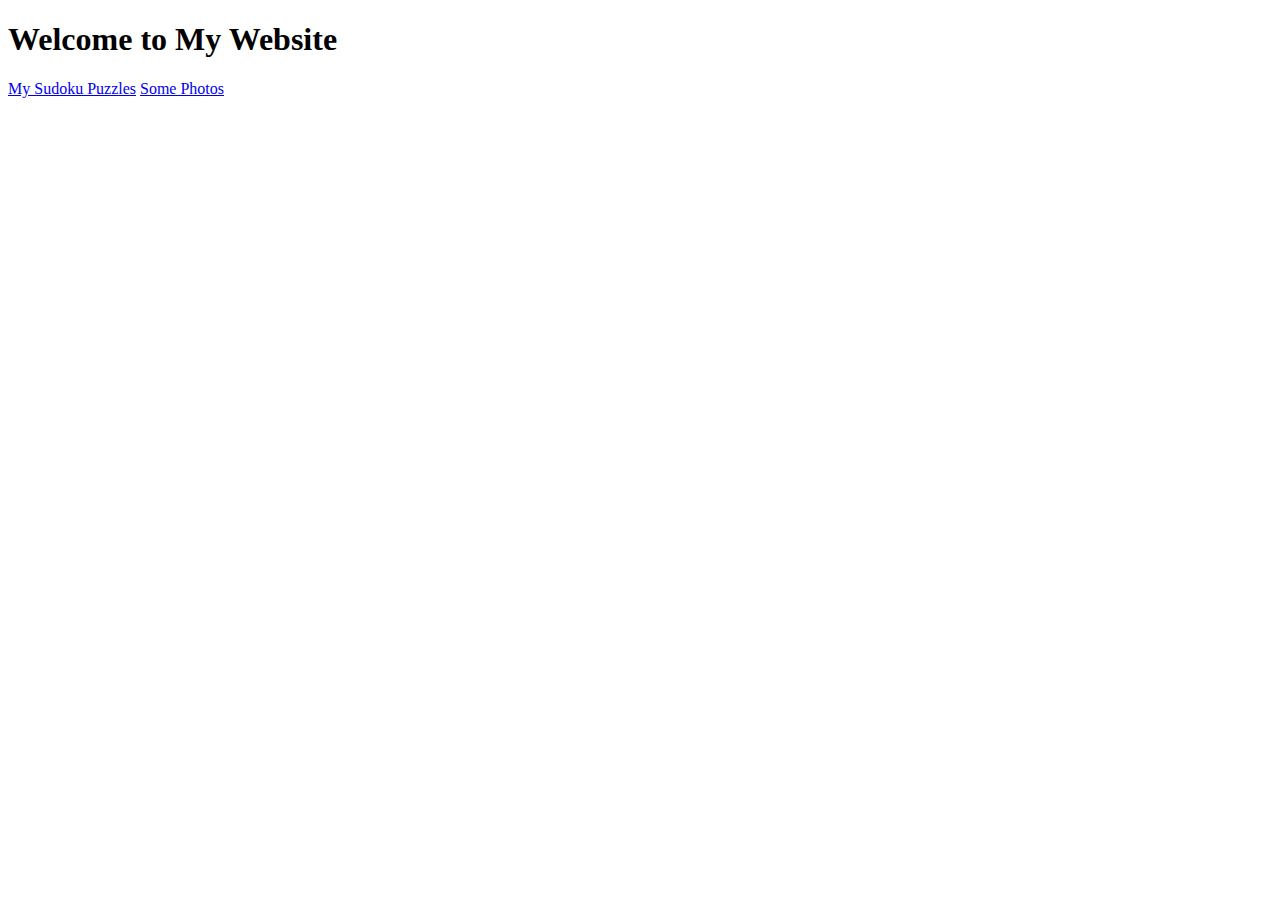
<file: index.html>
<!DOCTYPE html>
<html lang="en">
<head>
    <meta charset="UTF-8">
    <meta name="viewport" content="width=device-width, initial-scale=1.0">
    <title>A Curious Mathematician</title>
</head>
<body>
    <h1>Welcome to My Website</h1>
    <a href="sudoku.html">My Sudoku Puzzles</a>
    <a href="pictures.html">Some Photos</a>
</body>
</html>
</file>
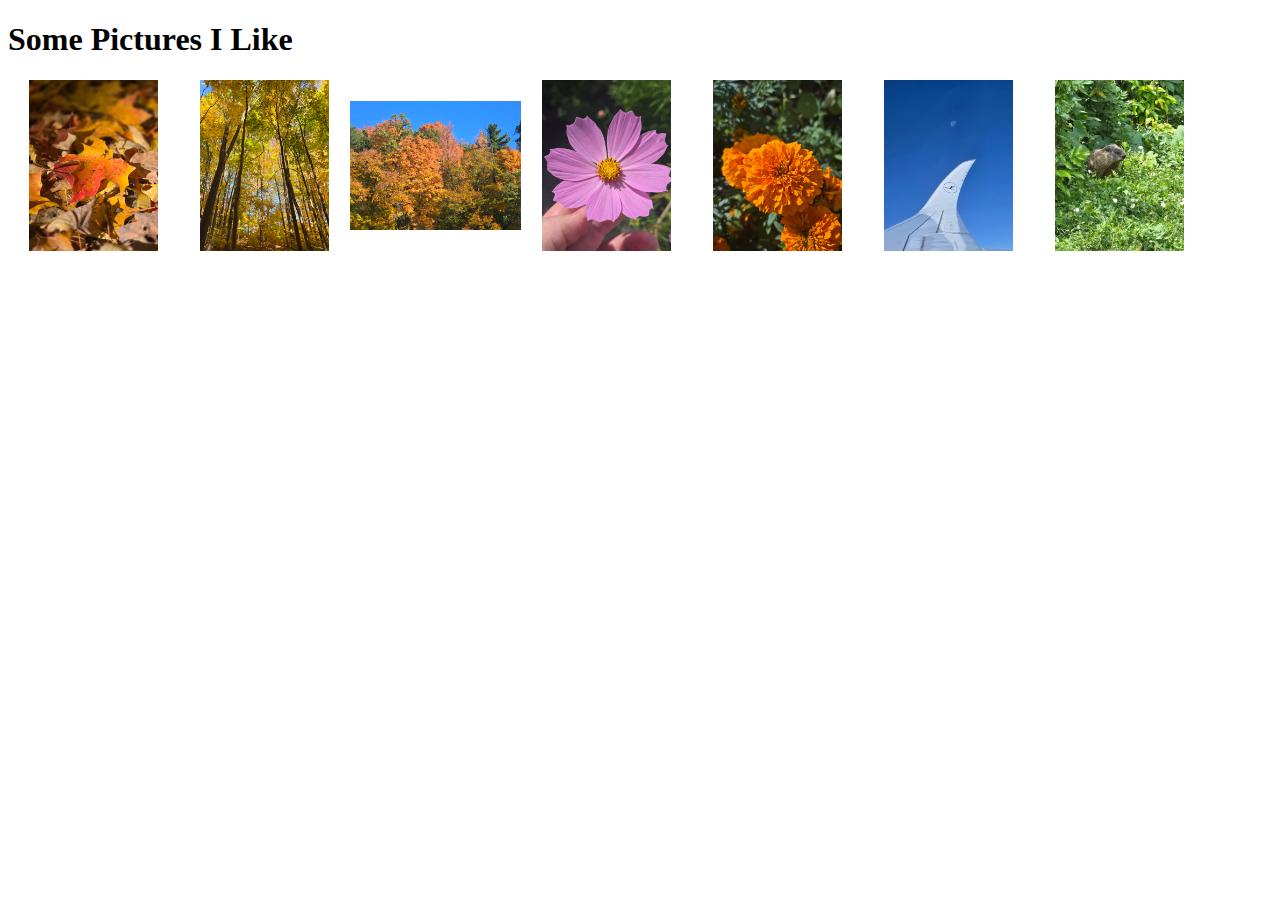
<file: pictures.html>
<!DOCTYPE html>
<html lang="en">
<head>
    <meta charset="UTF-8">
    <meta name="viewport" content="width=device-width, initial-scale=1.0">
    <title>Sudoku</title>
    <link rel="stylesheet" type="text/css" href="pictures.css" />
</head>
<body>
    <h1>Some Pictures I Like</h1>
    <div class="photo-galery-with-zoom">
        <label>
        <input type="checkbox" name="galery" onclick="event.stopPropagation();"/>
        <img src="Pics/FallLeaf.jpg">
        </label>
    <label>
        <input type="checkbox" name="galery" onclick="event.stopPropagation();"/>
        <img src="Pics/FallTrees1.jpg">
        </label>
    <label>
        <input type="checkbox" name="galery" onclick=" event.stopPropagation();"/>
        <img src="Pics/FallTrees2.jpg">
    </label>
    <label>
        <input type="checkbox" name="galery" onclick=" event.stopPropagation();"/>
        <img src="Pics/Flower1.jpg">
    </label>
    <label>
        <input type="checkbox" name="galery" onclick=" event.stopPropagation();"/>
        <img src="Pics/Flower2.jpg">
    </label>
    <label>
        <input type="checkbox" name="galery" onclick=" event.stopPropagation();"/>
        <img src="Pics/PlaneMoon.jpg">
    </label>
    <label>
        <input type="checkbox" name="galery" onclick=" event.stopPropagation();"/>
        <img src="Pics/Groundhog.jpg">
    </label>
</div>
</body>
</file>
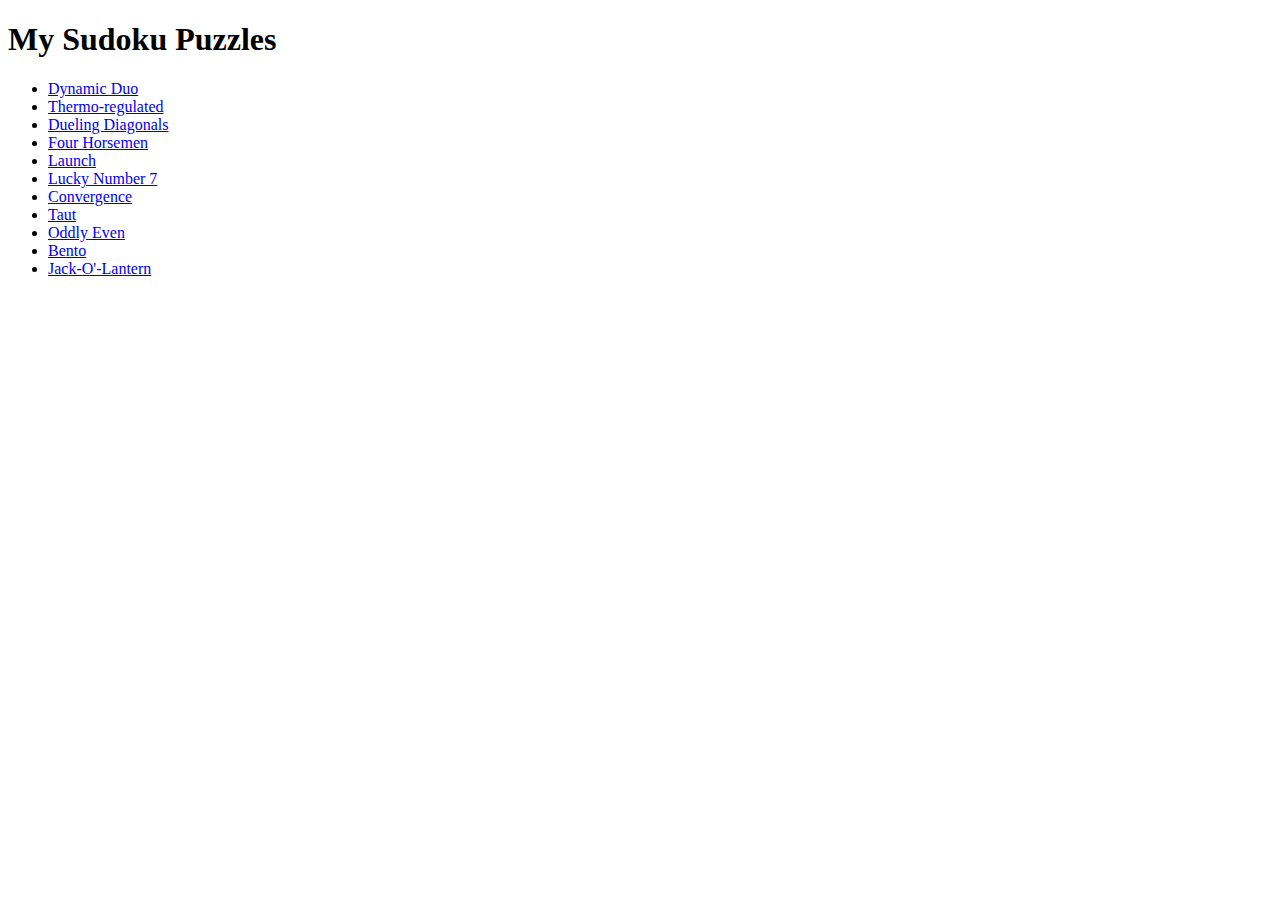
<file: sudoku.html>
<!DOCTYPE html>
<html lang="en">
<head>
    <meta charset="UTF-8">
    <meta name="viewport" content="width=device-width, initial-scale=1.0">
    <title>Sudoku</title>
</head>
<body>
    <h1>My Sudoku Puzzles</h1>
    <ul>
        <li><a href="https://sudokupad.app/cr8xcoe5jq">Dynamic Duo</a></li>
        <li><a href="https://sudokupad.app/inamd11bxq">Thermo-regulated</a></li>
        <li><a href="https://sudokupad.app/sr3kw6lmix">Dueling Diagonals</a></li>
        <li><a href="https://sudokupad.app/2q1nzgkw01">Four Horsemen</a></li>
        <li><a href="https://sudokupad.app/m6eowncvcf">Launch</a></li>
        <li><a href="https://sudokupad.app/ju3k9d6jv0">Lucky Number 7</a></li>
        <li><a href="https://sudokupad.app/90mfj0c827">Convergence</a></li>
        <li><a href="https://sudokupad.app/jy5k95pfs1">Taut</a></li>
        <li><a href="https://sudokupad.app/td94bwon4g">Oddly Even</a></li>
        <li><a href="https://sudokupad.app/jk19n0vj6h">Bento</a></li>
        <li><a href="https://sudokupad.app/mgysx7b02j">Jack-O'-Lantern</a></li>
    </ul>
</body>
</html>
</file>
<file: pictures.css>
.photo-galery-with-zoom {
  display: flex;
  width: 100%;
  flex-wrap: wrap;
  justify-content: equally-spaced;
}

.photo-galery-with-zoom label {
  position: relative;
}

.photo-galery-with-zoom img {
  height: 19vh;
  width: 19vh;
  object-fit: contain;
}

.photo-galery-with-zoom input:checked+img {
  position: fixed;
  top: 0;
  left: 0;
  z-index: 1;
  width: 100vw;
  height: 100vh;
  background: white;
  object-fit: contain;
}

.photo-galery-with-zoom input {
  width: 19vh;
  height: 19vh;
  position: absolute;
  top: 0;
  left: 0;
  opacity: 0;
  z-index: 2;
}

.photo-galery-with-zoom input:checked {
  width: 100vw;
  height: 100vh;
  position: fixed;
  top: 0;
  left: 0;
}
</file>
